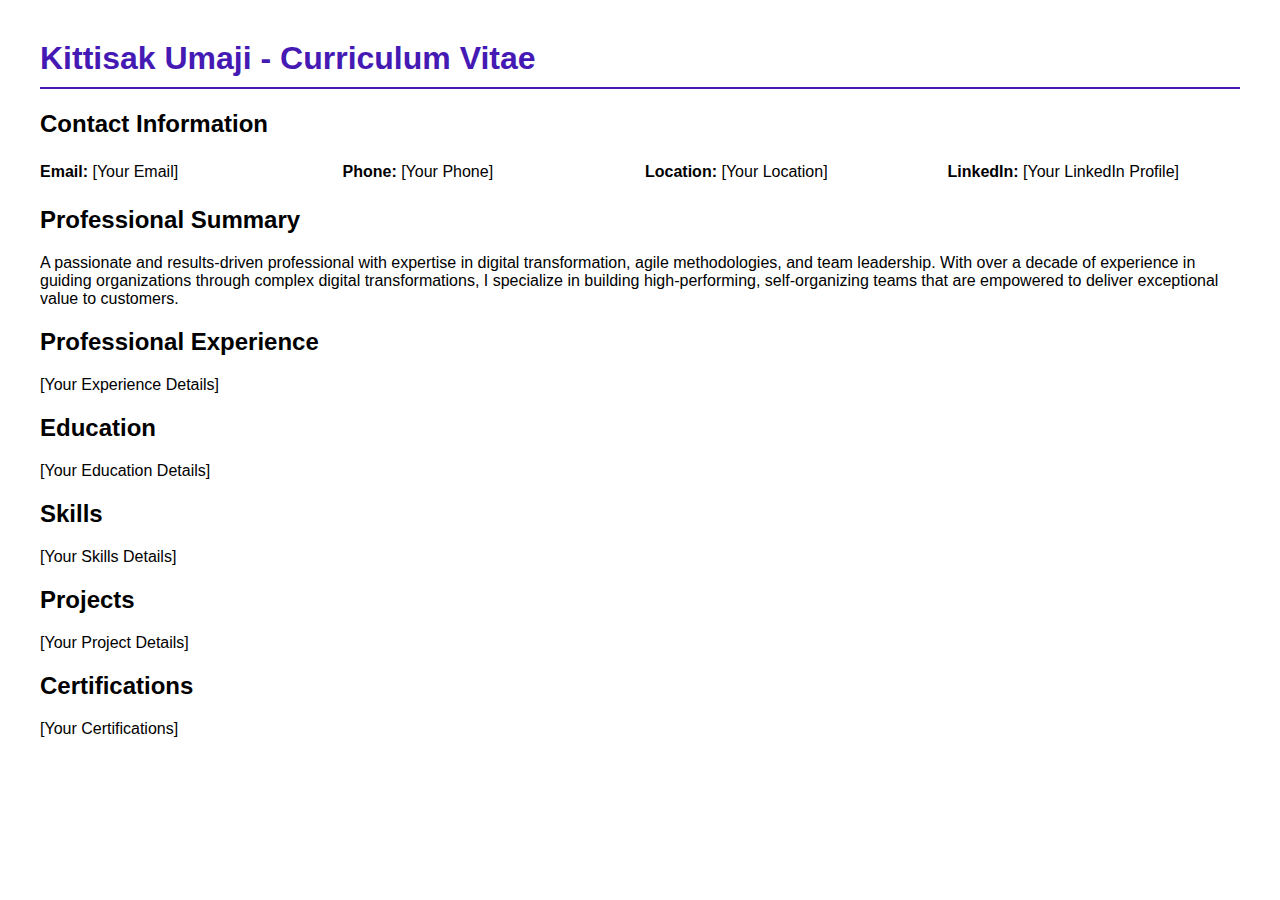
<file: test_cv.html>
<!DOCTYPE html>
<html>
<head>
    <title>Kittisak Umaji - CV</title>
    <style>
        body {
            font-family: Arial, sans-serif;
            margin: 40px;
        }
        h1 {
            color: #4519b3;
            border-bottom: 2px solid #4519b3;
            padding-bottom: 10px;
        }
        .section {
            margin: 20px 0;
        }
        .contact-info {
            display: grid;
            grid-template-columns: repeat(auto-fit, minmax(200px, 1fr));
            gap: 10px;
            margin: 20px 0;
        }
        .contact-item {
            margin: 5px 0;
        }
    </style>
</head>
<body>
    <h1>Kittisak Umaji - Curriculum Vitae</h1>
    
    <div class="section">
        <h2>Contact Information</h2>
        <div class="contact-info">
            <div class="contact-item"><strong>Email:</strong> [Your Email]</div>
            <div class="contact-item"><strong>Phone:</strong> [Your Phone]</div>
            <div class="contact-item"><strong>Location:</strong> [Your Location]</div>
            <div class="contact-item"><strong>LinkedIn:</strong> [Your LinkedIn Profile]</div>
        </div>
    </div>
    
    <div class="section">
        <h2>Professional Summary</h2>
        <p>A passionate and results-driven professional with expertise in digital transformation, agile methodologies, and team leadership. With over a decade of experience in guiding organizations through complex digital transformations, I specialize in building high-performing, self-organizing teams that are empowered to deliver exceptional value to customers.</p>
    </div>
    
    <div class="section">
        <h2>Professional Experience</h2>
        <p>[Your Experience Details]</p>
    </div>
    
    <div class="section">
        <h2>Education</h2>
        <p>[Your Education Details]</p>
    </div>
    
    <div class="section">
        <h2>Skills</h2>
        <p>[Your Skills Details]</p>
    </div>
    
    <div class="section">
        <h2>Projects</h2>
        <p>[Your Project Details]</p>
    </div>
    
    <div class="section">
        <h2>Certifications</h2>
        <p>[Your Certifications]</p>
    </div>
</body>
</html>
</file>
